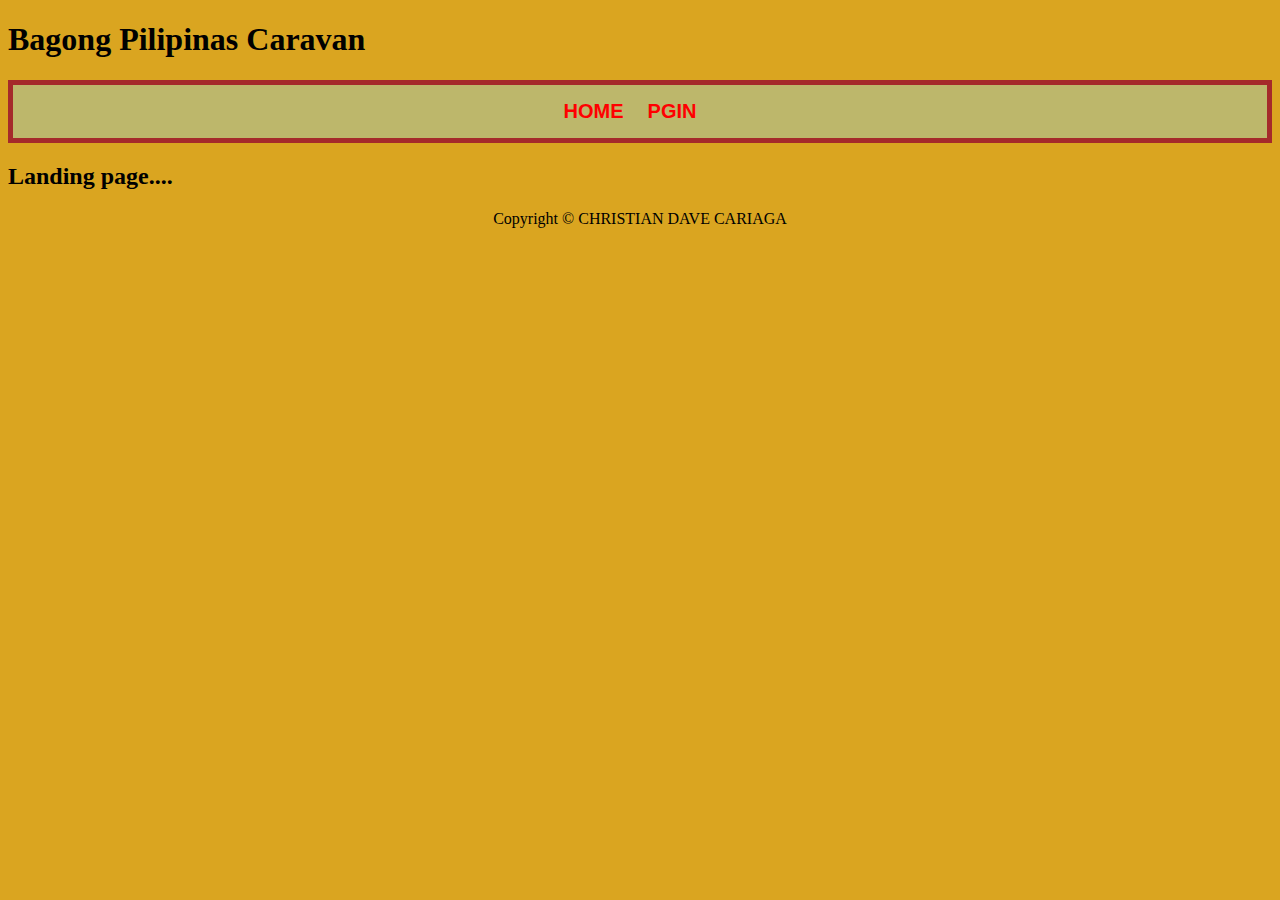
<file: index.html>
<!DOCTYPE html>
<html lang="en">
<head>
    <meta charset="UTF-8">
    <meta name="viewport" content="width=device-width, initial-scale=1.0">
    <title>HYPERLINKS</title>
    <link rel="stylesheet" href="./cariaga.css">
    
</head>
<body class="bg2">
    <header>
        <h1>Bagong Pilipinas Caravan</h1>
        <nav>
            <a href="index.html" class="homestyle1">HOME</a>
            <a href="pgin.html" class="homestyle2">PGIN</a>
        </nav>
    </header>
    <h2>Landing page....</h2>
    <div class="footer"> Copyright &copy CHRISTIAN DAVE CARIAGA</div>
</body>
</html>
</file>
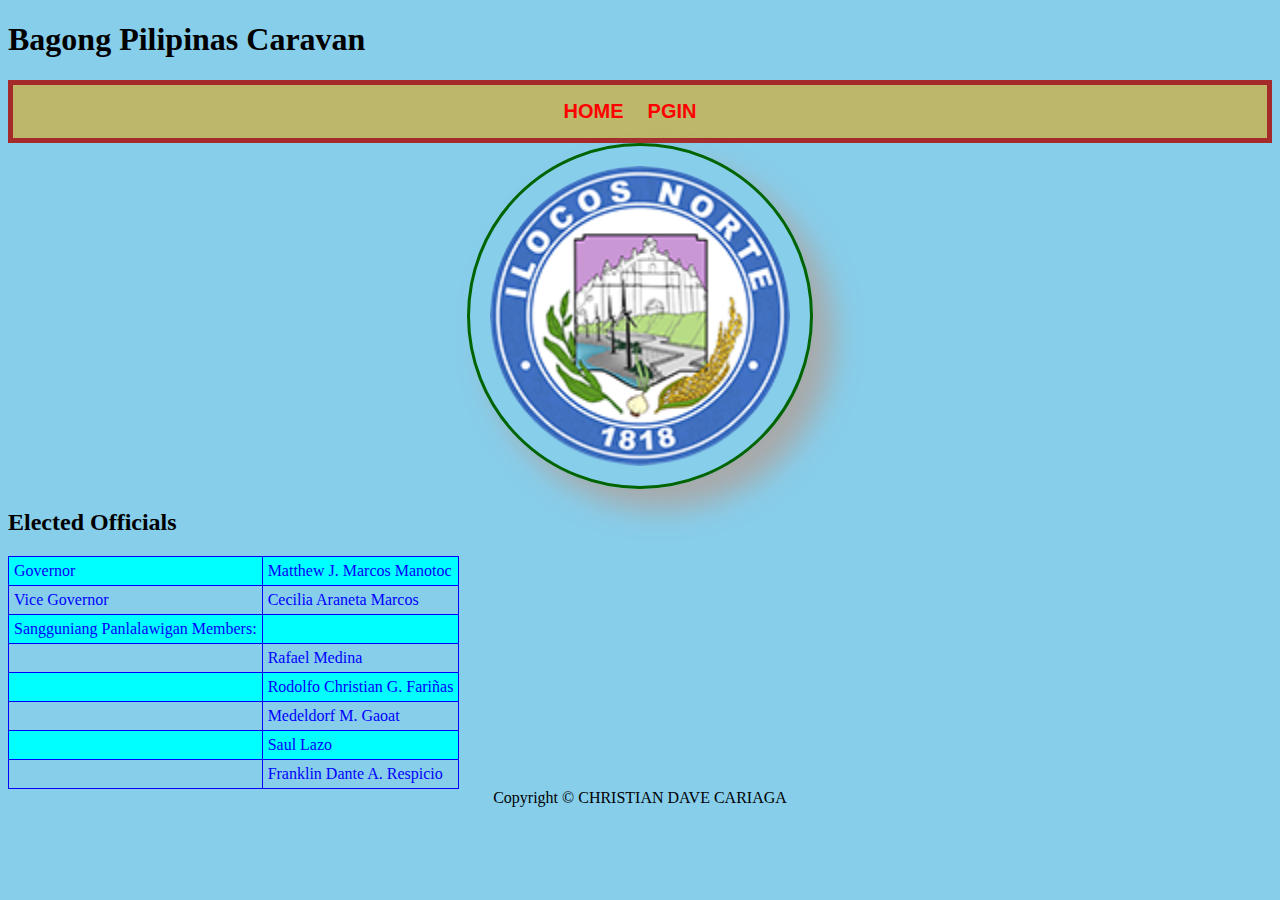
<file: pgin.html>
<!DOCTYPE html>
<html lang="en">
<head>
    <meta charset="UTF-8">
    <meta name="viewport" content="width=device-width, initial-scale=1.0">
    <title>HYPERLINKS</title>
    <link rel="stylesheet" href="./cariaga.css">
</head>
<body class="bg1">
    <header>
        <h1>Bagong Pilipinas Caravan</h1>
        <nav>
            <a href="index.html" class="homestyle1">HOME</a>
            <a href="pgin.html" class="homestyle2">PGIN</a>
        </nav>
    </header>
     
    <section>
        <article>
            <img src="./image/pgin.png" alt="PGIN Logo">
        </article>  
        <article>
            <h2>Elected Officials</h2>
            <table>
                <tr>
                    <td>Governor</td>
                    <td>Matthew J. Marcos Manotoc</td>
                </tr>
                <tr>
                    <td>Vice Governor</td>
                    <td>Cecilia Araneta Marcos</td>
                </tr>
                <tr>
                    <td>Sangguniang Panlalawigan Members:</td>
                    <td></td>
                </tr>
                <tr>
                    <td></td>
                    <td>Rafael Medina</td>
                </tr>
                <tr>
                    <td></td>
                    <td>Rodolfo Christian G. Fariñas</td>
                </tr>
                <tr>
                    <td></td>
                    <td>Medeldorf M. Gaoat</td>
                </tr>
                <tr>
                    <td></td>
                    <td>Saul Lazo</td>
                </tr>
                <tr>
                    <td></td>
                    <td>Franklin Dante A. Respicio</td>
                </tr>
            </table>
        </article>  
    </section>
    <div class="footer"> Copyright &copy CHRISTIAN DAVE CARIAGA</div>
</body>
</html>
</file>
<file: cariaga.css>
.homestyle1:hover{
    background-color: goldenrod;
}
.homestyle2:hover{
    background-color: skyblue;
}
.footer{
    left: 0;
    bottom: 0;
    width: 100%;
    text-align: center;
}
.bg1{
    background-color: skyblue;
}
.bg2{
    background-color:goldenrod;
}
a {
    margin-right: 20px;
    text-decoration: none;
    background-color:darkkhaki;
    font-family: Arial, Helvetica, sans-serif;
    font-size: 20px;
    color:red;
    font-weight: bold;
}
nav {
    background-color: darkkhaki;
    padding: 15px;
    text-align: center;
    border: 5px solid brown;
}
img {
    width: 300px;
    height: 300px;
    border-radius: 50%;
    padding: 20px;
    border: 3px solid darkgreen;
    box-shadow: 20px 20px 30px darkgray;
    display:block;
    margin:auto;
}
a:hover {
    background-color: darkgreen;
    color:white;
    padding: 10px;
}
table{
    border: 1px solid blue;
    border-collapse: collapse;
}
td {
    border: 1px solid blue;
    padding: 5px;
    color: blue;
}
tr:nth-child(odd){
    background-color: aqua;
}
tr:hover {
    background-color: lightgrey;
}
</file>
